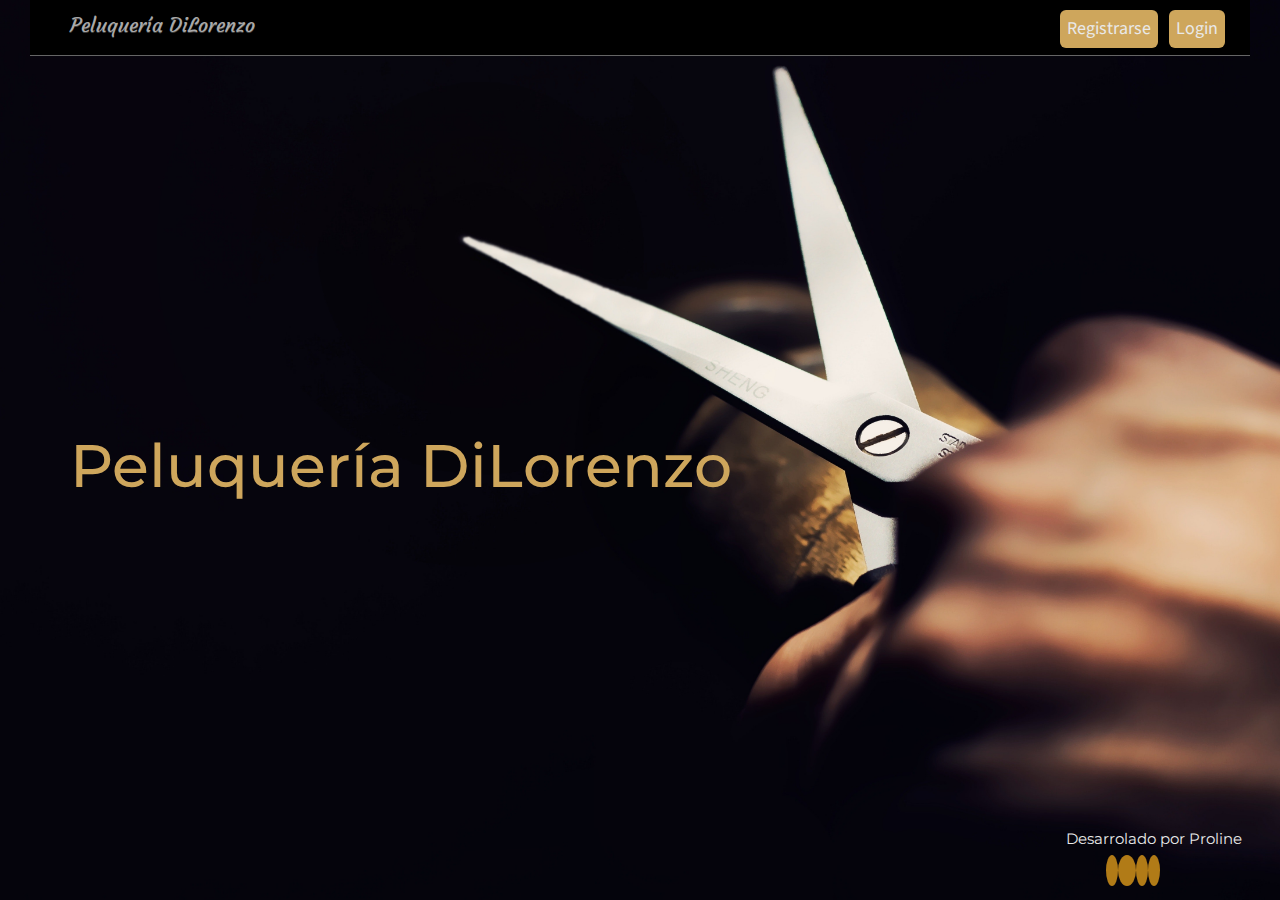
<file: index.html>
<!DOCTYPE html>
<html>

<head>
  <title>Peluquería DiLorenzo</title>
  <meta charset="UTF-8" />
  <meta name="viewport" content="width=device-width, initial-scale=1.0" />
  <link href="js/bootstrap/css/bootstrap.min.css" rel="stylesheet" type="text/css" />
  <link href="js/bootstrap/css/bootstrap-theme.min.css" rel="stylesheet" type="text/css" />
  <link href="js/bower_components/eonasdan-bootstrap-datetimepicker/build/css/bootstrap-datetimepicker.min.css" rel="stylesheet"
    type="text/css" />
  <link href="js/bootstrap/css/bootstrapValidator.min.css" rel="stylesheet" type="text/css" />
  <link rel="stylesheet" href="css/style.css" />
  <link href="https://fonts.googleapis.com/css?family=Montserrat|Source+Sans+Pro" rel="stylesheet" />
  <link href="https://fonts.googleapis.com/css?family=Courgette" rel="stylesheet" />
  <link rel="stylesheet" href="https://use.fontawesome.com/releases/v5.5.0/css/all.css" integrity="sha384-B4dIYHKNBt8Bc12p+WXckhzcICo0wtJAoU8YZTY5qE0Id1GSseTk6S+L3BlXeVIU"
    crossorigin="anonymous" />
</head>

<body class="sans">
  <div class="contenedorFoto">
    <!-- Barra Superior -->
    <nav id="barra" class="navbar navbar-fixed-top">
      <div class="container">
        <div class="navbar-header">
          <button type="button" class="navbar-toggle collapsed" data-toggle="collapse" data-target="#navbar"
            aria-controls="navbar">
            <span class="sr-only">Toggle navigation</span>
            <span class="icon-bar"></span> <span class="icon-bar"></span>
            <span class="icon-bar"></span>
          </button>
          <div class="navbar-brand courgette">Peluquería DiLorenzo</div>
        </div>
        <div id="navbar" class="navbar-collapse collapse">
          <button class="btn btn-lg navbar-right sans" id="login">
            Login
          </button>
          <button class="btn btn-lg navbar-right sans" id="registrarse">
            Registrarse
          </button>
        </div>
      </div>
    </nav>

    <!-- Titulo -->
    <div id="tituloPrincipal">
      <div class="container">
        <h1 class="montserrat">Peluquería DiLorenzo</h1>
      </div>
    </div>

    <!-- Modal Inicio Sesión -->
    <div class="modal fade" id="modalCliente" tabindex="-1" role="dialog" aria-labelledby="myModalLabel" aria-hidden="true">
      <div class="modal-dialog">
        <div class="modal-content">
          <form id="formUsuario" class="form-horizontal" data-bv-message="Este valor No es válido"
            data-bv-feedbackicons-valid="glyphicon glyphicon-ok" data-bv-feedbackicons-invalid="glyphicon glyphicon-remove"
            data-bv-feedbackicons-validating="glyphicon glyphicon-refresh" data-bv-submitbuttons="button[type=&quot;submit&quot;]"
            data-bv-trigger="focus blur" data-bv-live="enabled">
            <!-- Titulo Modal -->
            <div class="modal-header">
              <button type="button" class="close" data-dismiss="modal" aria-hidden="true">
                &times;
              </button>
              <h4 class="modal-title" id="tituloModal">Iniciar Sesión:</h4>
            </div>
            <div class="modal-body">
              <div class="form-group">
                <label class="col-lg-10">Usuario:</label>
                <div class="col-lg-10">
                  <input type="text" placeholder="Usuario" class="form-control" name="txtUsuario" id="txtUsuario"
                    data-bv-notempty="true" data-bv-notempty-message="Escribí tu Usuario" />
                </div>
              </div>

              <div class="form-group">
                <label class="col-lg-10">Contraseña</label>
                <div class="col-lg-10">
                  <input type="password" placeholder="Contraseña" class="form-control" name="txtClave" id="txtClave"
                    data-bv-notempty="true" data-bv-notempty-message="Escribí tu Contraseña" />
                </div>
              </div>
            </div>
            <!-- Botones Modal -->
            <div class="modal-footer">
              <a class="btn btn-link btn-main" id="registroUsuario">Regístrate aquí</a>
              <button type="button" id="loginUsuario" class="btn" disabled>
                LOGIN
              </button>
            </div>
          </form>
        </div>
      </div>
    </div>

    <!-- Modal Inicio Sesión -->
    <div class="modal fade" id="modalAgregarUsuario" tabindex="-1" role="dialog" aria-labelledby="myModalLabel"
      aria-hidden="true">
      <div class="modal-dialog">
        <div class="modal-content">
          <!-- Modal Header -->
          <div class="modal-header">
            <button type="button" class="close" data-dismiss="modal" aria-hidden="true">
              &times;
            </button>
            <h4 class="modal-title" id="tituloModal">Nuevo Usuario:</h4>
          </div>

          <!-- Modal Body -->
          <div class="modal-body">
            <form class="form-horizontal" id="formCliente">
              <div class="form-group form-group-sm">
                <!-- left column -->
                <div class="col-sm-6">
                  <div class="form-group">
                    <label for="nombreUsuario" class="col-lg-10">Nombre</label>
                    <div class="col-sm-12">
                      <input type="text" class="form-control" id="nombreUsuario" placeholder="Nombre" name="nombreUsuario" />
                    </div>
                  </div>
                  <div class="form-group">
                    <label for="apellidoUsuario" class="col-lg-10">Apellido</label>
                    <div class="col-sm-12">
                      <input type="text" class="form-control" id="apellidoUsuario" placeholder="Apellido" name="apellido" />
                    </div>
                  </div>
                  <div class="form-group">
                    <label for="mailUsuario" class="col-lg-10">Mail</label>
                    <div class="col-sm-12">
                      <input type="text" class="form-control" id="mailUsuario" placeholder="Mail" name="mail" />
                    </div>
                  </div>
                  <div class="form-group">
                    <label for="fechaNacimientoUsuario" class="col-lg-10">Fecha de Nacimiento</label>
                    <div class="col-sm-12">
                      <div class="input-group date" id="calendarioFechaNacimiento">
                        <input type="text" class="form-control" name="fechaNacimiento" />
                        <span class="input-group-addon">
                          <span class="glyphicon glyphicon-calendar"></span>
                        </span>
                      </div>
                    </div>
                  </div>
                </div>
                <!-- right column -->
                <div class="col-sm-6">
                  <div class="form-group">
                    <label for="celularUsuario" class="col-lg-10">Celular</label>
                    <div class="col-sm-12">
                      <input type="text" required class="form-control" id="celularUsuario" name="tel" placeholder="Celular" />
                    </div>
                  </div>
                  <div class="form-group">
                    <label for="sexoUsuario" class="col-lg-10">Sexo</label>
                    <div class="col-sm-12">
                      <select class="form-control" id="sexoUsuario" name="sexoUsuario">
                        <option value="">Seleccionar</option>
                        <option value="femenino">Femenino</option>
                        <option value="masculino">Masculino</option>
                      </select>
                    </div>
                  </div>
                  <div class="form-group">
                    <label class="col-lg-10">Contraseña</label>
                    <div class="col-sm-12">
                      <input type="password" placeholder="Contraseña" class="form-control" id="password"
                        data-bv-notempty="true" data-bv-notempty-message="Escribí tu Contraseña" />
                    </div>
                  </div>
                  <div class="form-group">
                    <label class="col-lg-10">Repetir Contraseña</label>
                    <div class="col-sm-12">
                      <div class="input-group" id="rePass">
                        <input type="password" placeholder="Repetir Contraseña" class="form-control" id="rePassword"
                          data-bv-notempty="true" data-bv-notempty-message="Repetí tu Contraseña" />
                        <span class="input-group-addon">
                          <span id="error2" class="glyphicon"></span>
                        </span>
                      </div>
                    </div>
                  </div>
                </div>
                <input hidden id="comprobarPass" type="number" value="0" />
              </div>

              <!-- Modal Footer -->
              <div class="modal-footer">
                <button type="button" class="btn btn-default" data-dismiss="modal">
                  Close
                </button>
                <button type="button" class="btn " id="registroUsuarioGuardar">
                  Guardar
                </button>
              </div>
              <!-- End Modal Footer -->
            </form>
          </div>
          <!-- End modal body div -->
        </div>
        <!-- End modal content div -->
      </div>
      <!-- End modal dialog div -->
    </div>
    <!-- End modal div -->
    <footer class="montserrat">
      <p>
        Desarrolado por
        <a href="https://www.prolinesi.com/" target="_blank">Proline</a>
      </p>
      <ul id="sociales">
        <a href="https://www.instagram.com/proline_si/" target="_blank"><i class="fab fa-instagram"></i></a>
        <a href="https://www.facebook.com/ProLine-225185394816589/" target="_blank"><i class="fab fa-facebook-f"></i></a>
        <a href="mailto:prolinesi4146@gmail.com" target="_blank"><i class="far fa-envelope"></i></a>
        <a href="https://www.prolinesi.com/" target="_blank"><i class="fas fa-globe"></i></a>
      </ul>
    </footer>
  </div>
  <!-- Librerias -->

  <script src="js/jquery/jquery-3.2.1.min.js" type="text/javascript"></script>
  <script src="js/bower_components/moment/min/moment.min.js" type="text/javascript"></script>
  <script src="js/jquery/md5.js" type="text/javascript"></script>
  <script src="js/bootstrap/js/bootstrap.min.js" type="text/javascript"></script>
  <script src="js/bootstrap/js/bootstrapValidator.min.js" type="text/javascript"></script>
  <script src="js/bower_components/eonasdan-bootstrap-datetimepicker/build/js/bootstrap-datetimepicker.min.js" type="text/javascript"></script>
  <script src="js/funcionesLogIn.js" type="text/javascript"></script>
</body>

</html>
</file>
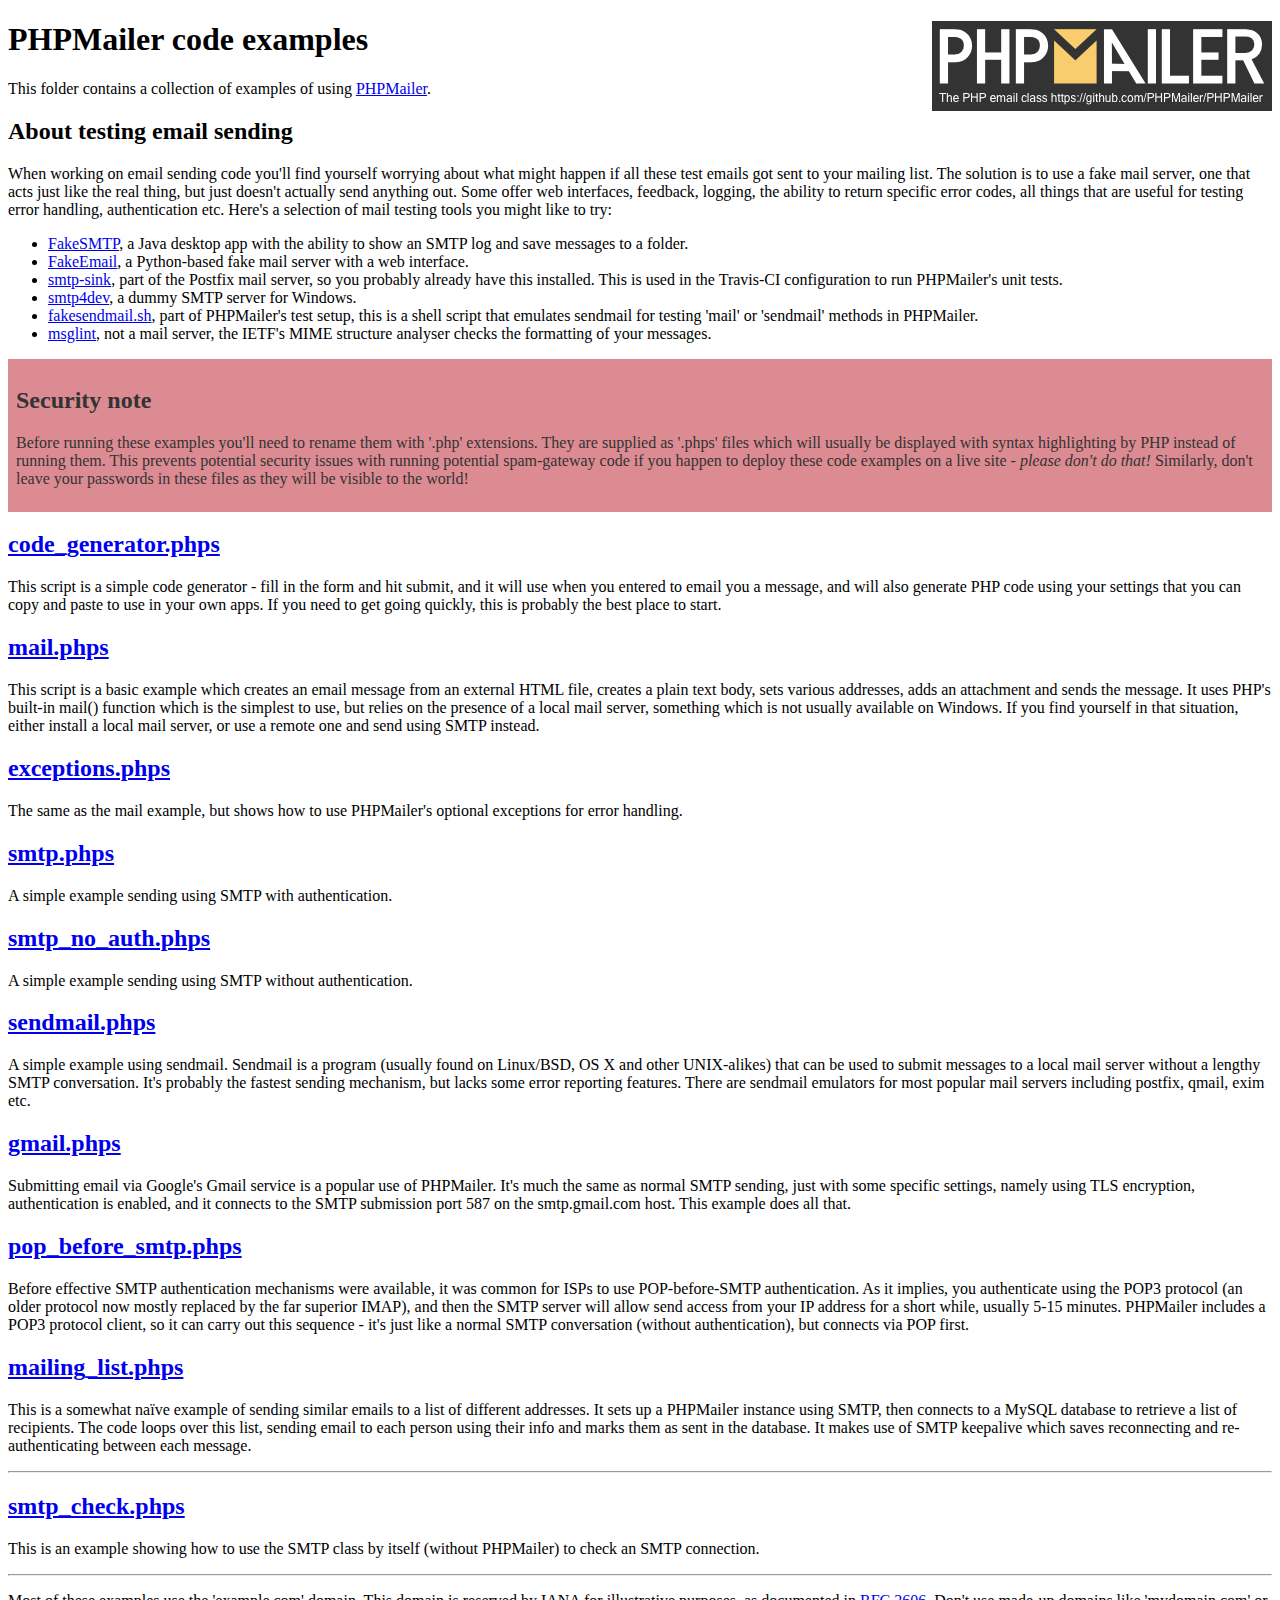
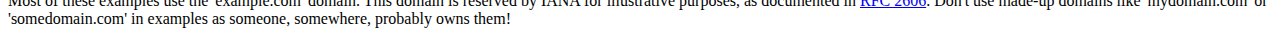
<file: Tema600Login/controlador/controladoresEspecificos/PHPMailer/examples/index.html>
<!DOCTYPE html>
<html>
<head>
	<meta charset="UTF-8">
	<title>PHPMailer Examples</title>
</head>
<body>
<h1>PHPMailer code examples<a href="https://github.com/PHPMailer/PHPMailer"><img src="images/phpmailer.png" style="float:right; border:0;" alt="PHPMailer logo"></a></h1>
<p>This folder contains a collection of examples of using <a href="https://github.com/PHPMailer/PHPMailer">PHPMailer</a>.</p>
<h2>About testing email sending</h2>
<p>When working on email sending code you'll find yourself worrying about what might happen if all these test emails got sent to your mailing list. The solution is to use a fake mail server, one that acts just like the real thing, but just doesn't actually send anything out. Some offer web interfaces, feedback, logging, the ability to return specific error codes, all things that are useful for testing error handling, authentication etc. Here's a selection of mail testing tools you might like to try:</p>
<ul>
  <li><a href="https://github.com/Nilhcem/FakeSMTP">FakeSMTP</a>, a Java desktop app with the ability to show an SMTP log and save messages to a folder. </li>
  <li><a href="https://github.com/isotoma/FakeEmail">FakeEmail</a>, a Python-based fake mail server with a web interface.</li>
  <li><a href="http://www.postfix.org/smtp-sink.1.html">smtp-sink</a>, part of the Postfix mail server, so you probably already have this installed. This is used in the Travis-CI configuration to run PHPMailer's unit tests.</li>
  <li><a href="http://smtp4dev.codeplex.com">smtp4dev</a>, a dummy SMTP server for Windows.</li>
  <li><a href="https://github.com/PHPMailer/PHPMailer/blob/master/test/fakesendmail.sh">fakesendmail.sh</a>, part of PHPMailer's test setup, this is a shell script that emulates sendmail for testing 'mail' or 'sendmail' methods in PHPMailer.</li>
  <li><a href="http://tools.ietf.org/tools/msglint/">msglint</a>, not a mail server, the IETF's MIME structure analyser checks the formatting of your messages.</li>
</ul>
<div style="padding: 8px; color: #333333; background-color: #dc8b92">
<h2>Security note</h2>
<p>Before running these examples you'll need to rename them with '.php' extensions. They are supplied as '.phps' files which will usually be displayed with syntax highlighting by PHP instead of running them. This prevents potential security issues with running potential spam-gateway code if you happen to deploy these code examples on a live site - <em>please don't do that!</em> Similarly, don't leave your passwords in these files as they will be visible to the world!</p>
</div>
<h2><a href="code_generator.phps">code_generator.phps</a></h2>
<p>This script is a simple code generator - fill in the form and hit submit, and it will use when you entered to email you a message, and will also generate PHP code using your settings that you can copy and paste to use in your own apps. If you need to get going quickly, this is probably the best place to start.</p>
<h2><a href="mail.phps">mail.phps</a></h2>
<p>This script is a basic example which creates an email message from an external HTML file, creates a plain text body, sets various addresses, adds an attachment and sends the message. It uses PHP's built-in mail() function which is the simplest to use, but relies on the presence of a local mail server, something which is not usually available on Windows. If you find yourself in that situation, either install a local mail server, or use a remote one and send using SMTP instead.</p>
<h2><a href="exceptions.phps">exceptions.phps</a></h2>
<p>The same as the mail example, but shows how to use PHPMailer's optional exceptions for error handling.</p>
<h2><a href="smtp.phps">smtp.phps</a></h2>
<p>A simple example sending using SMTP with authentication.</p>
<h2><a href="smtp_no_auth.phps">smtp_no_auth.phps</a></h2>
<p>A simple example sending using SMTP without authentication.</p>
<h2><a href="sendmail.phps">sendmail.phps</a></h2>
<p>A simple example using sendmail. Sendmail is a program (usually found on Linux/BSD, OS X and other UNIX-alikes) that can be used to submit messages to a local mail server without a lengthy SMTP conversation. It's probably the fastest sending mechanism, but lacks some error reporting features. There are sendmail emulators for most popular mail servers including postfix, qmail, exim etc.</p>
<h2><a href="gmail.phps">gmail.phps</a></h2>
<p>Submitting email via Google's Gmail service is a popular use of PHPMailer. It's much the same as normal SMTP sending, just with some specific settings, namely using TLS encryption, authentication is enabled, and it connects to the SMTP submission port 587 on the smtp.gmail.com host. This example does all that.</p>
<h2><a href="pop_before_smtp.phps">pop_before_smtp.phps</a></h2>
<p>Before effective SMTP authentication mechanisms were available, it was common for ISPs to use POP-before-SMTP authentication. As it implies, you authenticate using the POP3 protocol (an older protocol now mostly replaced by the far superior IMAP), and then the SMTP server will allow send access from your IP address for a short while, usually 5-15 minutes. PHPMailer includes a POP3 protocol client, so it can carry out this sequence - it's just like a normal SMTP conversation (without authentication), but connects via POP first.</p>
<h2><a href="mailing_list.phps">mailing_list.phps</a></h2>
<p>This is a somewhat naïve example of sending similar emails to a list of different addresses. It sets up a PHPMailer instance using SMTP, then connects to a MySQL database to retrieve a list of recipients. The code loops over this list, sending email to each person using their info and marks them as sent in the database. It makes use of SMTP keepalive which saves reconnecting and re-authenticating between each message.</p>
<hr>
<h2><a href="smtp_check.phps">smtp_check.phps</a></h2>
<p>This is an example showing how to use the SMTP class by itself (without PHPMailer) to check an SMTP connection.</p>
<hr>
<p>Most of these examples use the 'example.com' domain. This domain is reserved by IANA for illustrative purposes, as documented in <a href="http://tools.ietf.org/html/rfc2606">RFC 2606</a>. Don't use made-up domains like 'mydomain.com' or 'somedomain.com' in examples as someone, somewhere, probably owns them!</p>
</body>
</html>
</file>
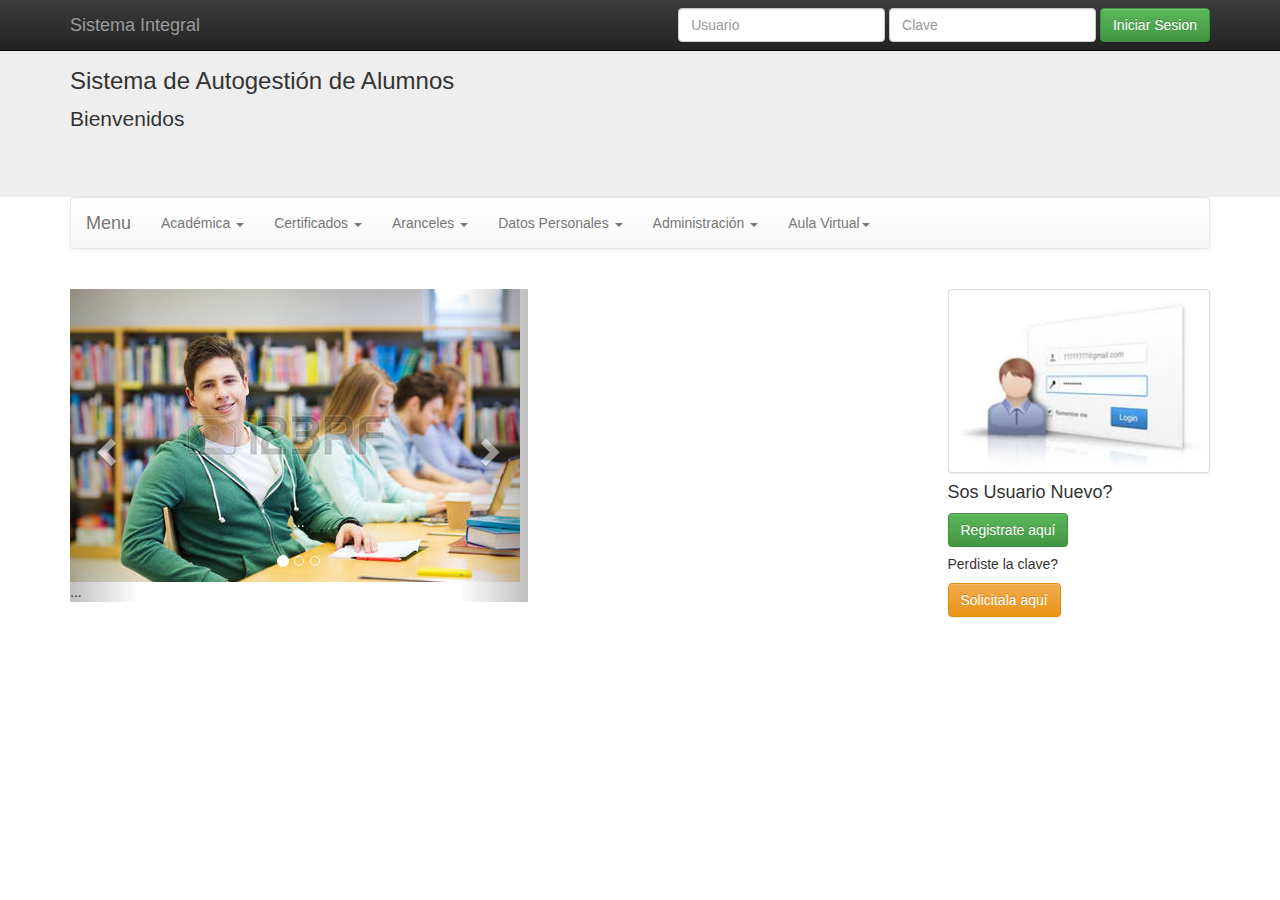
<file: Tema600Login/index_1.html>
<!DOCTYPE html>
<html lang="en">
    <head>
        <meta charset="utf-8">
        <meta http-equiv="X-UA-Compatible" content="IE=edge">
        <meta name="viewport" content="width=device-width, initial-scale=1">
        <!-- The above 3 meta tags *must* come first in the head; any other head content must come *after* these tags -->
        <title>Sistema Integral</title>

        <link href="js/bootstrap/css/bootstrap.min.css" rel="stylesheet" type="text/css"/>
        <link href="js/bootstrap/css/bootstrap-theme.min.css" rel="stylesheet" type="text/css"/>



    </head>
    <body>
        <nav class="navbar navbar-inverse navbar-fixed-top">
            <div class="container">
                <div class="navbar-header">
                    <button type="button" class="navbar-toggle collapsed" data-toggle="collapse" data-target="#navbar" aria-controls="navbar">
                        <span class="sr-only">Toggle navigation</span>
                        <span class="icon-bar"></span>
                        <span class="icon-bar"></span>
                        <span class="icon-bar"></span>
                    </button>
                    <div class="navbar-brand">Sistema Integral</div>
                </div>
                <div id="navbar" class="navbar-collapse collapse">
                    <form class="navbar-form navbar-right"  method="POST" id="formularioIngreso">
                        <div class="form-group">
                            <input type="text" placeholder="Usuario" class="form-control" name="usuario" id="usuarioValidar">
                        </div>
                        <div class="form-group">
                            <input type="password" placeholder="Clave" class="form-control" name="clave" id="claveValidar">
                        </div>
                        <button id ="enviar" type="button" class="btn btn-success">Iniciar Sesion</button>
                        <!--<button type="button" class="btn btn-success" id="enviar">Iniciar Sesion</button>-->
                    </form>
                </div><!--/.navbar-collapse -->
            </div>
        </nav>


        <!-- Main jumbotron for a primary marketing message or call to action -->
        <div class="jumbotron">
            <div class="container">
                <h3>Sistema de Autogestión de Alumnos</h3>
                <p>Bienvenidos</p>
            </div>
        </div>

        <div class="container">
            <!-- INICIO NAVBAR -->
            <nav class="navbar navbar-default" style="margin-top: -30px">
                <div class="container-fluid">
                    <!-- Brand and toggle get grouped for better mobile display -->
                    <div class="navbar-header">
                        <button type="button" class="navbar-toggle collapsed" data-toggle="collapse" data-target="#bs-example-navbar-collapse-1">
                            <span class="sr-only">Toggle navigation</span>
                            <span class="icon-bar"></span>
                            <span class="icon-bar"></span>
                            <span class="icon-bar"></span>
                        </button>
                        <div class="navbar-brand">Menu</div>
                    </div>

                    <!-- Collect the nav links, forms, and other content for toggling -->
                    <div class="collapse navbar-collapse" id="bs-example-navbar-collapse-1">
                        <ul class="nav navbar-nav">
                            <li class="dropdown">
                                <a href="#" class="dropdown-toggle" data-toggle="dropdown" role="button">Académica <span class="caret"></span></a>
                                <ul class="dropdown-menu" role="menu">
                                    <li><a href="vista/html/alumno.html">Ver Estado Académico</a></li>
                                    <li><a href="vista/html/alumno.html">Ver notas de examenes parciales</a></li>
                                    <li><a href="vista/html/profesor.html">Inscripción a la cursada</a></li>
                                    <li><a href="vista/html/profesor.html">Inscripción a Mesas de Examen</a></li>
                                    <li><a href="vista/html/profesor.html">Plan de estudio y correlatividades</a></li>
                                    <li><a href="vista/html/profesor.html">Solicitud del Título</a></li>
                                    <li><a href="vista/html/profesor.html">Encuestas de cátedras</a></li>
                                </ul>
                            </li>

                            <li class="dropdown">
                                <a href="#" class="dropdown-toggle" data-toggle="dropdown" role="button">Certificados <span class="caret"></span></a>
                                <ul class="dropdown-menu" role="menu">
                                    <li><a href="vista/html/alumno.html">Alumno Regular</a></li>
                                    <li><a href="vista/html/profesor.html">Abono</a></li>
                                    <li><a href="vista/html/profesor.html">Solicitud del Progresar</a></li>
                                    <li><a href="vista/html/profesor.html">Certificado Analítico</a></li>
                                    <li><a href="vista/html/profesor.html">Por Mesas de Examen</a></li>
                                    <li><a href="vista/html/profesor.html">Solicitud de Equivalencia</a></li>

                                </ul>
                            </li>

                            <li class="dropdown">
                                <a href="#" class="dropdown-toggle" data-toggle="dropdown" role="button">Aranceles <span class="caret"></span></a>
                                <ul class="dropdown-menu" role="menu">
                                    <li><a href="vista/html/alumno.html">Estado de tu cuota cooperadora</a></li>

                                </ul>
                            </li>

                            <li class="dropdown">
                                <a href="#" class="dropdown-toggle" data-toggle="dropdown" role="button">Datos Personales <span class="caret"></span></a>
                                <ul class="dropdown-menu" role="menu">
                                    <li><a href="vista/html/alumno.html">Actualización de datos</a></li>

                                </ul>
                            </li>

                            <li class="dropdown">
                                <a href="#" class="dropdown-toggle" data-toggle="dropdown" role="button">Administración <span class="caret"></span></a>
                                <ul class="dropdown-menu" role="menu">
                                    <li><a href="vista/html/alumno.html">Estado de trámites personales</a></li>
                                    <li><a href="vista/html/alumno.html">Datos de las Sedes</a></li>
                                    <li><a href="vista/html/alumno.html">Enviar mail por una consulta</a></li>

                                </ul>
                            </li>

                            <li class="dropdown">
                                <a href="#" class="dropdown-toggle" data-toggle="dropdown" role="button">Aula Virtual<span class="caret"></span></a>
                                <ul class="dropdown-menu" role="menu">
                                    <li><a href="vista/html/alumno.html">Acceder al Aula</a></li>


                                </ul>
                            </li>

                        </ul>
                    </div><!-- /.navbar-collapse -->


                </div><!-- /.container-fluid -->
            </nav>
            <!-- FIN NAVBAR -->

        </div>






        <br>
        <div class="container">
            <div class="row">

                <div class="col-md-5">


                    <div id="carousel-example-generic" class="carousel slide" data-ride="carousel">
                        <!-- Indicators -->
                        <ol class="carousel-indicators">
                            <li data-target="#carousel-example-generic" data-slide-to="0" class="active"></li>
                            <li data-target="#carousel-example-generic" data-slide-to="1"></li>
                            <li data-target="#carousel-example-generic" data-slide-to="2"></li>
                        </ol>

                        <!-- Wrapper for slides -->
                        <div class="carousel-inner" role="listbox">
                            <div class="item active">
                                <img src="imagenes/foto1.jpg" alt=""/>

                                <div class="carousel-caption">
                                    ...
                                </div>
                            </div>
                            <div class="item">
                                <img src="imagenes/foto2.jpg" alt=""/>

                                <div class="carousel-caption">
                                    ...
                                </div>
                            </div>

                            <div class="item">
                                <img src="imagenes/foto3.jpg" alt=""/>

                                <div class="carousel-caption">
                                    ...
                                </div>
                            </div>

                            ...
                        </div>

                        <!-- Controls -->
                        <a class="left carousel-control" href="#carousel-example-generic" role="button" data-slide="prev">
                            <span class="glyphicon glyphicon-chevron-left" aria-hidden="true"></span>
                            <span class="sr-only">Previous</span>
                        </a>
                        <a class="right carousel-control" href="#carousel-example-generic" role="button" data-slide="next">
                            <span class="glyphicon glyphicon-chevron-right" aria-hidden="true"></span>
                            <span class="sr-only">Next</span>
                        </a>
                    </div>

                    <!-- fin carrusel -->

                </div>

                <div class="col-md-4">


                </div>

                <div class="col-md-3">

                    <img src="imagenes/descarga.jpg" alt="..." class="img-thumbnail">
                    <h4>Sos Usuario Nuevo?</h4>
                    <!-- Button trigger modal -->
                    <button type="button" class="btn btn-success" data-toggle="modal" data-target="#myModal">
                        Registrate aquí
                    </button>
                    <h5>Perdiste la clave?</h5>
                    <!-- Button trigger modal -->


                    <button type="button" class="btn btn-warning" data-toggle="modal" data-target="#myModal2">
                        Solicitala aquí
                    </button>


                </div>



            </div>
        </div>





        <!-- Modal -->
        <div class="modal fade" id="myModal" tabindex="-1" role="dialog" aria-labelledby="myModalLabel">
            <div class="modal-dialog" role="document">
                <div class="modal-content">
                    <div class="modal-header">

                        <button id="alerta" type="button" class="close" data-dismiss="modal">&times;</button>
                        <h4 id="alertaTexto" style="color:blue;"><span class="glyphicon glyphicon-lock"></span> Usuario Nuevo - Login</h4>

                    </div>



                    <div class="modal-body">

                        <form class="form-horizontal"  method="POST" id="formularioLogin">

                            <div class="form-group">
                                <span class="glyphicon glyphicon-user" aria-hidden="true"></span> 
                                <label  class='col-lg-2' for="usuario">Usuario:</label>
                                <div class='col-lg-10'>
                                    <input type="text" class="form-control" id="usuario" name="usuario" placeholder="Ingresa tu Usuario">
                                </div>
                            </div>

                            <div class="form-group">
                                <span class="   glyphicon glyphicon-envelope" aria-hidden="true"></span> 
                                <label class='col-lg-2'  for="emai1">Mail:</label>
                                <div class='col-lg-10'>   
                                    <input type="email" class="form-control" id="email"  name="emai1" placeholder="Ingresa tu mail">
                                </div>
                            </div>

                            <div class="form-group">
                                <span class=" glyphicon  glyphicon-eye-open" aria-hidden="true"></span> 
                                <label  class='col-lg-2' for="password">Password:</label>
                                <div class='col-lg-10'>      
                                    <input type="password" class="form-control" id="passwordReg"  name="password" placeholder="Ingresa tu password">
                                </div> 
                            </div> 

                            <div class="form-group">
                                <span class=" glyphicon  glyphicon-eye-open" aria-hidden="true"></span> 
                                <label  class='col-lg-2' for="passwordc">Repite tu Password</label>
                                <div class='col-lg-10'>    
                                    <input type="password" class="form-control" id="passwordcReg" placeholder="Repite tu password">
                                </div> 
                            </div> 
                            <br>
                            <h5>"   Una vez registrado, revisa tu correo para activar la registración  "</h5>

                        </form>



                    </div>
                    <div class="modal-footer">
                        <button type="button" class="btn btn-default" data-dismiss="modal">Salir</button>
                        <button id ="registrar" type="button" class="btn btn-success">Registrame</button>
                    </div>
                </div>
            </div>
        </div>

        <!-- Modal 2 -->
        <div class="modal fade" id="myModal2" tabindex="-1" role="dialog" aria-labelledby="myModalLabel">
            <div class="modal-dialog" role="document">
                <div class="modal-content">
                    <div class="modal-header">

                        <button id="alerta" type="button" class="close" data-dismiss="modal">&times;</button>
                        <h4 id="alertaTexto2" style="color:blue;"><span class="glyphicon glyphicon-lock"></span>Restablecer Contraseña</h4>

                    </div>



                    <div class="modal-body">

                        <form class="form-horizontal"  method="POST" id="formularioRecuperar">

                            <div class="form-group">
                                <span class="   glyphicon glyphicon-envelope" aria-hidden="true"></span> 
                                <label class='col-lg-2'  for="correoRecuperar">Mail:</label>
                                <div class='col-lg-10'>   
                                    <input type="email" class="form-control" id="correoRecuperar"  name="correoRecuperar" placeholder="Ingresa tu mail">
                                </div>
                            </div>


                            <h5> Al clickear enviar, revise su correo </h5>

                        </form>



                    </div>
                    <div class="modal-footer">
                        <button type="button" class="btn btn-default" data-dismiss="modal">Salir</button>
                        <button id ="enviarRec" type="button" class="btn btn-success">Enviar</button>
                    </div>
                </div>
            </div>
        </div>









        <script src="js/jquery/jquery-3.2.1.min.js" type="text/javascript"></script>
        <script src="js/bootstrap/js/bootstrap.min.js" type="text/javascript"></script>
        <script src="js/bootstrap/js/bootstrapValidator.min.js" type="text/javascript"></script>
        <script src="js/funcionesLogin.js" type="text/javascript"></script>
        <script src="js/jquery/md5.js" type="text/javascript"></script>
    </body>
</html>
</file>
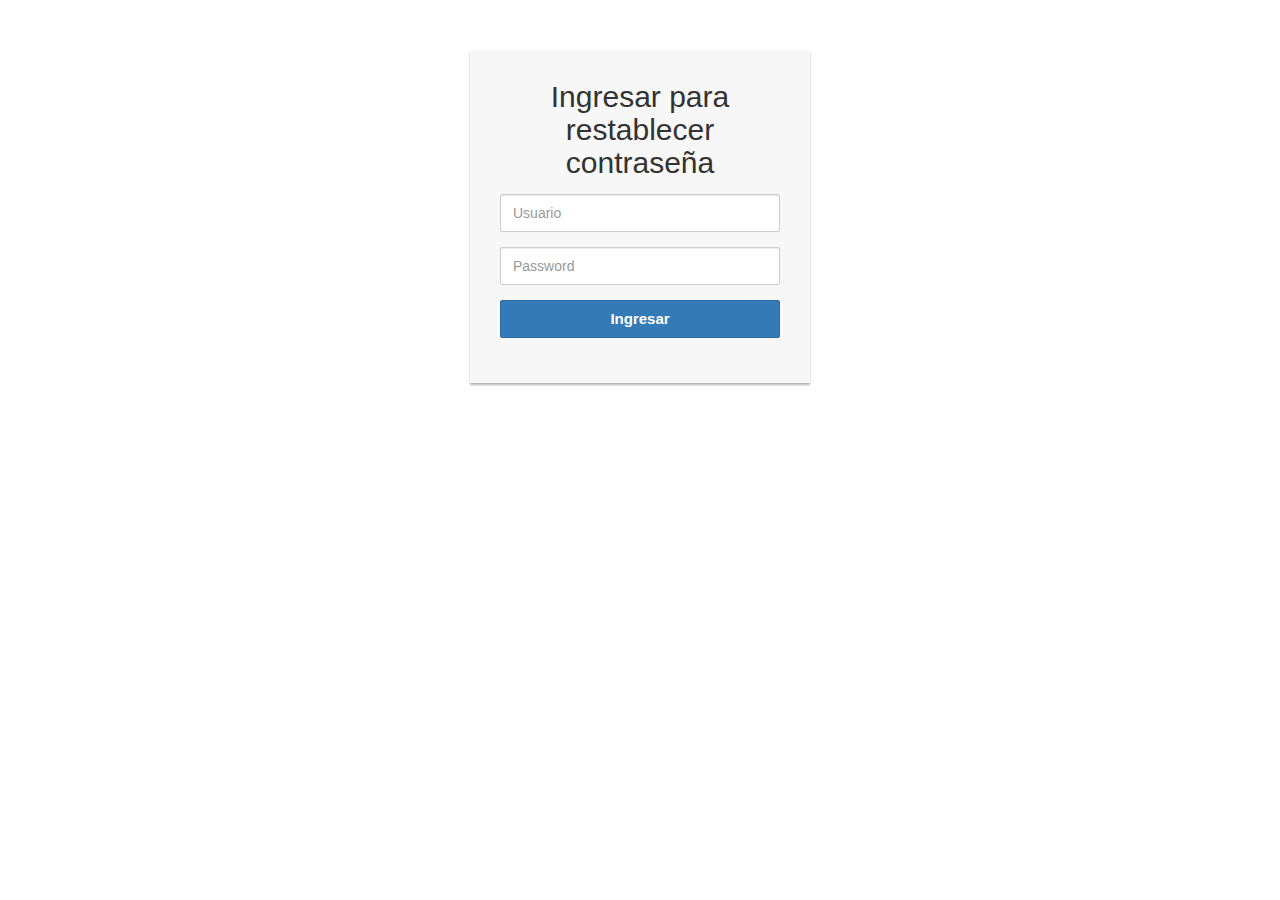
<file: Tema600Login/recuperar_index.html>
<!DOCTYPE html>
<html lang="en">
<head>
<meta charset="utf-8">
<meta http-equiv="X-UA-Compatible" content="IE=edge">
<meta name="viewport" content="width=device-width, initial-scale=1">
<title>Recuperar Contraseña</title>
<link rel="stylesheet" href="https://maxcdn.bootstrapcdn.com/bootstrap/3.3.7/css/bootstrap.min.css">
<script src="js/jquery/jquery-3.2.1.min.js" type="text/javascript"></script>
<script src="https://maxcdn.bootstrapcdn.com/bootstrap/3.3.7/js/bootstrap.min.js"></script> 
<style type="text/css">
	.login-form {
		width: 340px;
    	margin: 50px auto;
	}
    .login-form form {
    	margin-bottom: 15px;
        background: #f7f7f7;
        box-shadow: 0px 2px 2px rgba(0, 0, 0, 0.3);
        padding: 30px;
    }
    .login-form h2 {
        margin: 0 0 15px;
    }
    .form-control, .btn {
        min-height: 38px;
        border-radius: 2px;
    }
    .btn {        
        font-size: 15px;
        font-weight: bold;
    }
</style>
</head>
<body>
<div class="login-form">
    <form id="formularioIngreso" method="post">
        <h2 class="text-center">Ingresar para restablecer contraseña</h2>       
        <div class="form-group">
            <input id="usuario" type="text" class="form-control" placeholder="Usuario" required="required">
        </div>
        <div class="form-group">
            <input  id="passwordING" type="password" class="form-control" placeholder="Password" required="required">
        </div> 
        <div class="form-group">
            
            <button id="ingresar" type="button" class="btn btn-primary btn-block">Ingresar</button>
        </div>

    </form>
    
</div>
    
    
    <div class="modal fade" id="myModal" tabindex="-1" role="dialog" aria-labelledby="myModalLabel">
            <div class="modal-dialog" role="document">
                <div class="modal-content">
                    <div class="modal-header">

                        <button id="alerta" type="button" class="close" data-dismiss="modal">&times;</button>
                        <h4 id="alertaTexto" style="color:blue;"><span class="glyphicon glyphicon-lock"></span> Cambiar Contraseña</h4>

                    </div>



                    <div class="modal-body">

                        <form class="form-horizontal"  method="POST" id="formularioLogin">

                            

                            <div class="form-group">
                                <span class=" glyphicon  glyphicon-eye-open" aria-hidden="true"></span> 
                                <label  class='col-lg-2' for="password">Password Nueva:</label>
                                <div class='col-lg-10'>      
                                    <input type="password" class="form-control" id="passwordNew"  name="password" placeholder="Ingrese password">
                                </div> 
                            </div> 

                            <div class="form-group">
                                <span class=" glyphicon  glyphicon-eye-open" aria-hidden="true"></span> 
                                <label  class='col-lg-2' for="passwordc">Repite tu Password</label>
                                <div class='col-lg-10'>    
                                    <input type="password" class="form-control" id="passwordNew2" placeholder="Repita password">
                                </div> 
                            </div> 
                            <br>
 

                        </form>



                    </div>
                    <div class="modal-footer">
                        
                        <button id ="cambiarPASS" type="button" class="btn btn-success">Cambiar Password</button>
                    </div>
                </div>
            </div>
        </div>
    



                    
       
        <script src="js/funcionesLogin.js" type="text/javascript"></script>
        <script src="js/jquery/md5.js" type="text/javascript"></script>
</body>
</html>
</file>
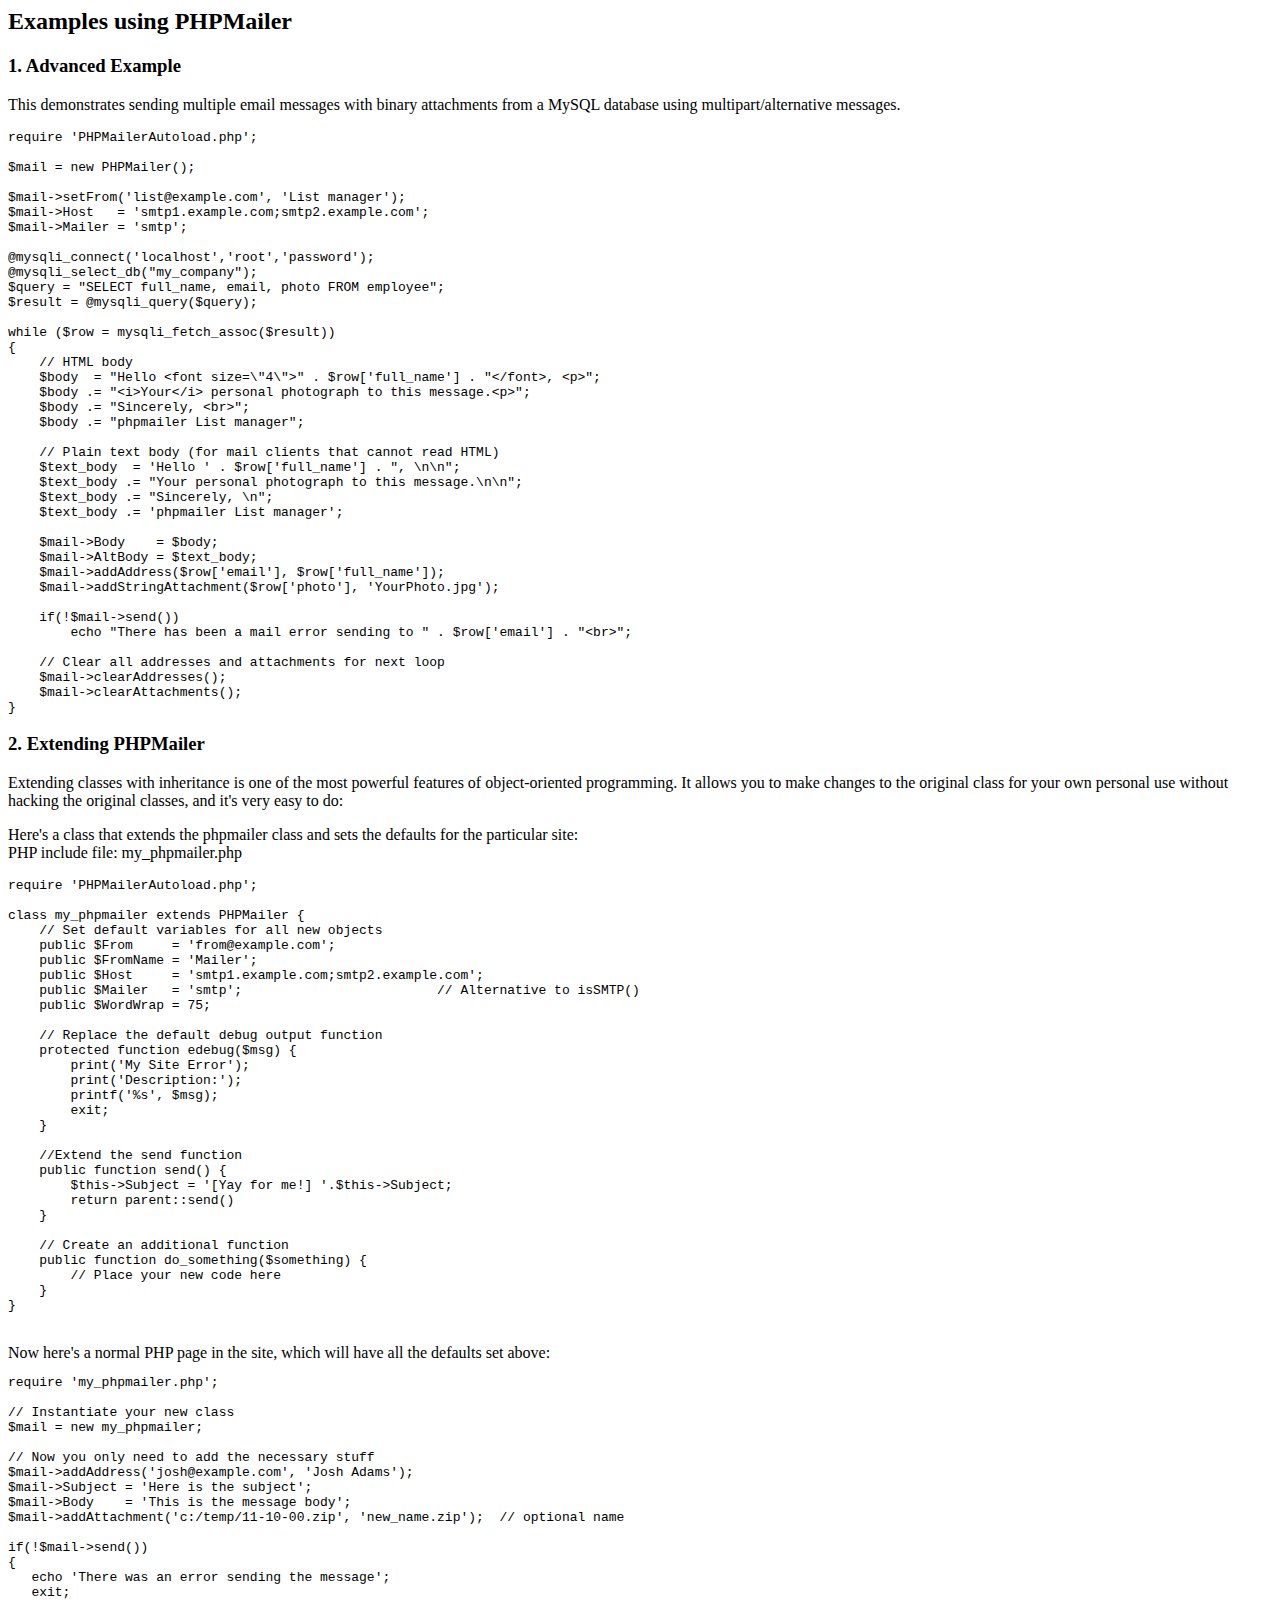
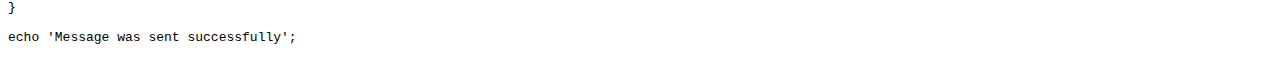
<file: Tema600Login/controlador/controladoresEspecificos/PHPMailer/docs/extending.html>
<html>
<head>
<title>Examples using phpmailer</title>
</head>

<body>

<h2>Examples using PHPMailer</h2>

<h3>1. Advanced Example</h3>
<p>

This demonstrates sending multiple email messages with binary attachments
from a MySQL database using multipart/alternative messages.<p>

<pre>
require 'PHPMailerAutoload.php';

$mail = new PHPMailer();

$mail->setFrom('list@example.com', 'List manager');
$mail->Host   = 'smtp1.example.com;smtp2.example.com';
$mail->Mailer = 'smtp';

@mysqli_connect('localhost','root','password');
@mysqli_select_db("my_company");
$query = "SELECT full_name, email, photo FROM employee";
$result = @mysqli_query($query);

while ($row = mysqli_fetch_assoc($result))
{
    // HTML body
    $body  = "Hello &lt;font size=\"4\"&gt;" . $row['full_name'] . "&lt;/font&gt;, &lt;p&gt;";
    $body .= "&lt;i&gt;Your&lt;/i&gt; personal photograph to this message.&lt;p&gt;";
    $body .= "Sincerely, &lt;br&gt;";
    $body .= "phpmailer List manager";

    // Plain text body (for mail clients that cannot read HTML)
    $text_body  = 'Hello ' . $row['full_name'] . ", \n\n";
    $text_body .= "Your personal photograph to this message.\n\n";
    $text_body .= "Sincerely, \n";
    $text_body .= 'phpmailer List manager';

    $mail->Body    = $body;
    $mail->AltBody = $text_body;
    $mail->addAddress($row['email'], $row['full_name']);
    $mail->addStringAttachment($row['photo'], 'YourPhoto.jpg');

    if(!$mail->send())
        echo "There has been a mail error sending to " . $row['email'] . "&lt;br&gt;";

    // Clear all addresses and attachments for next loop
    $mail->clearAddresses();
    $mail->clearAttachments();
}
</pre>
<p>

<h3>2. Extending PHPMailer</h3>
<p>

Extending classes with inheritance is one of the most
powerful features of object-oriented programming. It allows you to make changes to the
original class for your own personal use without hacking the original
classes, and it's very easy to do:

<p>
Here's a class that extends the phpmailer class and sets the defaults
for the particular site:<br>
PHP include file: my_phpmailer.php
<p>

<pre>
require 'PHPMailerAutoload.php';

class my_phpmailer extends PHPMailer {
    // Set default variables for all new objects
    public $From     = 'from@example.com';
    public $FromName = 'Mailer';
    public $Host     = 'smtp1.example.com;smtp2.example.com';
    public $Mailer   = 'smtp';                         // Alternative to isSMTP()
    public $WordWrap = 75;

    // Replace the default debug output function
    protected function edebug($msg) {
        print('My Site Error');
        print('Description:');
        printf('%s', $msg);
        exit;
    }

    //Extend the send function
    public function send() {
        $this->Subject = '[Yay for me!] '.$this->Subject;
        return parent::send()
    }

    // Create an additional function
    public function do_something($something) {
        // Place your new code here
    }
}
</pre>
<br>
Now here's a normal PHP page in the site, which will have all the defaults set above:<br>

<pre>
require 'my_phpmailer.php';

// Instantiate your new class
$mail = new my_phpmailer;

// Now you only need to add the necessary stuff
$mail->addAddress('josh@example.com', 'Josh Adams');
$mail->Subject = 'Here is the subject';
$mail->Body    = 'This is the message body';
$mail->addAttachment('c:/temp/11-10-00.zip', 'new_name.zip');  // optional name

if(!$mail->send())
{
   echo 'There was an error sending the message';
   exit;
}

echo 'Message was sent successfully';
</pre>
</body>
</html>
</file>
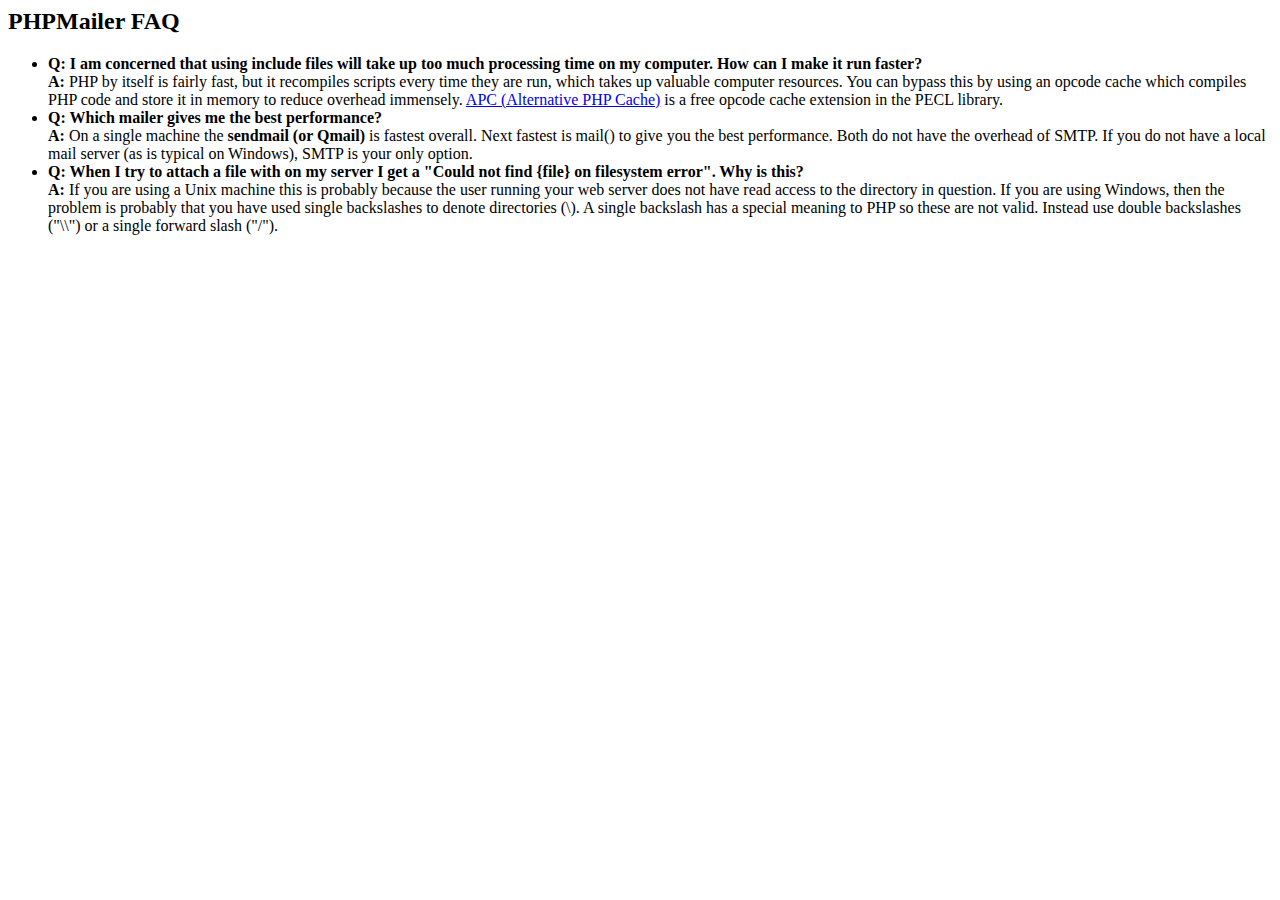
<file: Tema600Login/controlador/controladoresEspecificos/PHPMailer/docs/faq.html>
﻿<html>
<head>
<title>PHPMailer FAQ</title>
</head>
<body>
<h2>PHPMailer FAQ</h2>
<ul>
    <li><strong>Q: I am concerned that using include files will take up too much
    processing time on my computer. How can I make it run faster?</strong><br>
    <strong>A:</strong> PHP by itself is fairly fast, but it recompiles scripts every time they are run, which takes up valuable
    computer resources. You can bypass this by using an opcode cache which compiles
    PHP code and store it in memory to reduce overhead immensely. <a href="http://www.php.net/apc/">APC
    (Alternative PHP Cache)</a> is a free opcode cache extension in the PECL library.</li>
    <li><strong>Q: Which mailer gives me the best performance?</strong><br>
    <strong>A:</strong> On a single machine the <strong>sendmail (or Qmail)</strong> is fastest overall.
    Next fastest is mail() to give you the best performance. Both do not have the overhead of SMTP.
    If you do not have a local mail server (as is typical on Windows), SMTP is your only option.</li>
    <li><strong>Q: When I try to attach a file with on my server I get a
    "Could not find {file} on filesystem error". Why is this?</strong><br>
    <strong>A:</strong> If you are using a Unix machine this is probably because the user
    running your web server does not have read access to the directory in question. If you are using Windows,
    then the problem is probably that you have used single backslashes to denote directories (\).
    A single backslash has a special meaning to PHP so these are not
    valid. Instead use double backslashes ("\\") or a single forward
    slash ("/").</li>
</ul>
</body>
</html>
</file>
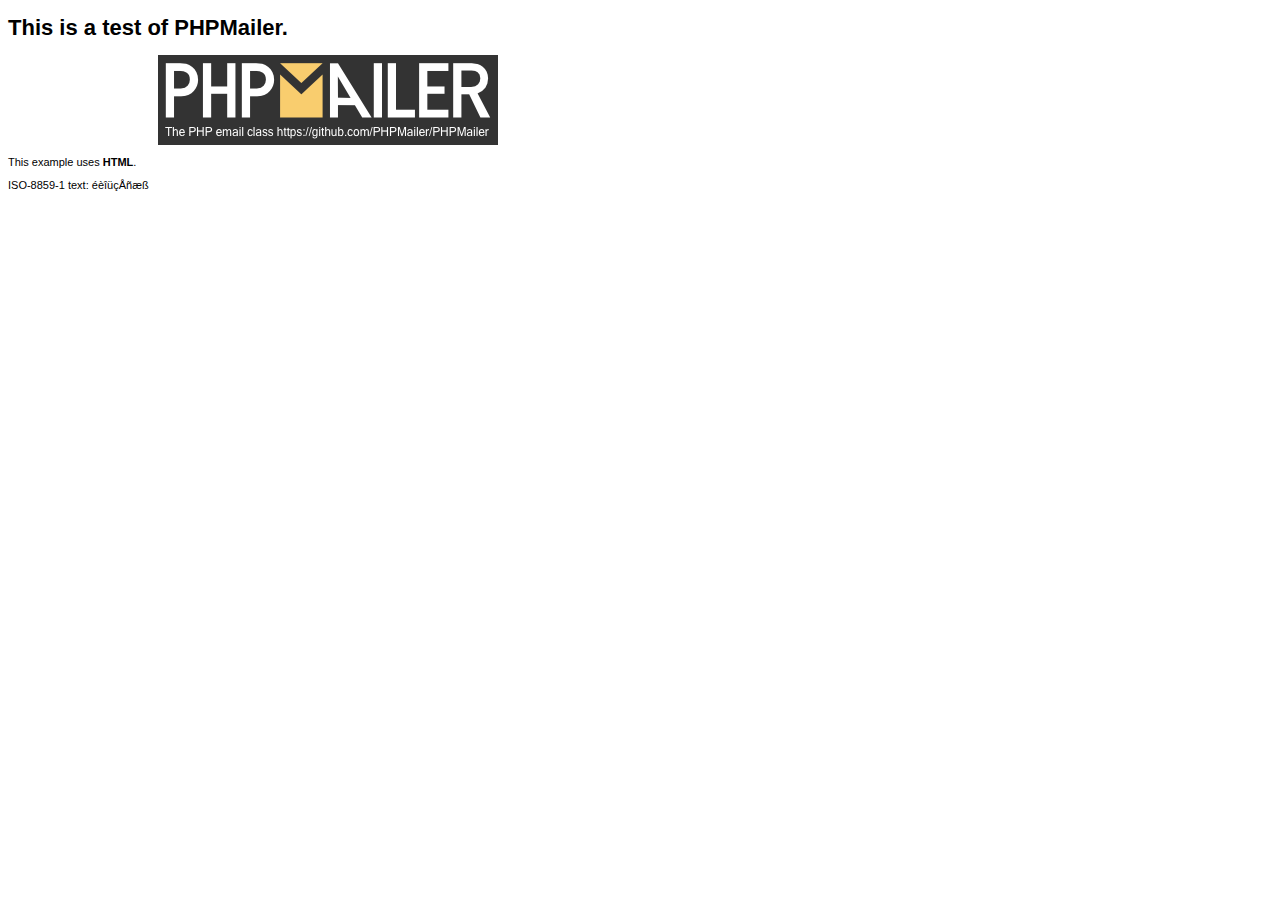
<file: Tema600Login/controlador/controladoresEspecificos/PHPMailer/examples/contents.html>
<!DOCTYPE HTML PUBLIC "-//W3C//DTD HTML 4.01 Transitional//EN" "http://www.w3.org/TR/html4/loose.dtd">
<html>
<head>
  <meta http-equiv="Content-Type" content="text/html; charset=iso-8859-1">
  <title>PHPMailer Test</title>
</head>
<body>
<div style="width: 640px; font-family: Arial, Helvetica, sans-serif; font-size: 11px;">
  <h1>This is a test of PHPMailer.</h1>
  <div align="center">
    <a href="https://github.com/PHPMailer/PHPMailer/"><img src="images/phpmailer.png" height="90" width="340" alt="PHPMailer rocks"></a>
  </div>
  <p>This example uses <strong>HTML</strong>.</p>
  <p>ISO-8859-1 text: ���������</p>
</div>
</body>
</html>
</file>
<file: css/style.css>
.contenedorFoto {
  background-image: url(../imagenes/fondo.jpg);
  background-size: cover;
  width: 100%;
  height: 100vh;
}
.navbar {
  background: black;
}
.navbar-nav {
  width: 100%;
  text-align: center;
}
.navbar-nav > li {
  float: initial;
  line-height: 150px;
}
.nav > li {
  display: inline-block;
}
div#error2 {
  height: 20px;
  width: 20px;
}
.navbar-brand {
  cursor: pointer;
  font-size: 20px;
  color: darkgrey;
}
#navbar {
  margin-top: 10px;
}
.montserrat {
  font-family: "Montserrat";
}
.sans {
  font-family: "Source Sans Pro";
}
.courgette {
  font-family: "Courgette";
}
#navbar button {
  background-color: #cea65c;
  color: rgb(233, 233, 233);
  padding: 6px;
}
#navbar button:hover {
  background-color: #ac8949;
}
#barra {
  padding-bottom: 5px;
  border-bottom: 1px solid rgba(169, 169, 169, 0.6);
  margin: 0 30px;
}
#registrarse {
  margin-right: 1%;
}
#tituloPrincipal h1 {
  margin-top: 38%;
  font-size: 60px;
  color: #cea65c;
}
#loginUsuario,
#registroUsuarioGuardar {
  background-color: #b17b17;
  color: rgb(233, 233, 233);
  padding: 6px;
}
#registroUsuario {
  color: #b17b17;
}
#calendarioFechaNacimiento {
  background-color: #b17b17;
}
footer {
  position: absolute;
  bottom: 1%;
  right: 3%;
}
footer p {
  font-size: 15px;
  color: rgb(233, 233, 233);
}
footer p a {
  color: rgb(233, 233, 233);
}
footer p a:hover {
  color: #b17b17;
}
footer ul a {
  color: rgb(233, 233, 233);
  font-size: 15px;
  transition: all 0.5s;
}
footer ul a i {
  padding: 6px;
  background-color: #b17b17;
  border-radius: 50%;
  transition: all 0.3s;
}
footer ul a:nth-child(2) i {
  padding: 6px 9px;
}
footer ul a:hover i {
  transform: scale(1.1);
  color: rgb(233, 233, 233);
}
footer ul a:hover {
  color: rgb(233, 233, 233);
}
footer ul a:visited {
  color: rgb(233, 233, 233);
}
@media (max-width: 680px) {
  .contenedorFoto {
    background-position-x: 50%;
  }
  button#login {
    margin-top: 3%;
    margin-bottom: 2%;
    background-color: black;
    color: #b17b17;
  }
  button#registrarse {
    margin-top: 3%;
    margin-bottom: 2%;
    padding-top: 5%;
    background-color: black;
    color: #b17b17;
    display: block;
    border-top: 1px solid rgba(169, 169, 169, 0.6);
  }
  .navbar-brand {
    font-size: 15px;
  }

  #tituloPrincipal h1 {
    margin-top: 300px;
    font-size: 40px;
  }
}

.navbar-header .icon-bar {
  background-color: #b17b17;
}
</file>
<file: js/bootstrap/css/bootstrapValidator.min.css>
/**
 * BootstrapValidator (http://bootstrapvalidator.com)
 *
 * The best jQuery plugin to validate form fields. Designed to use with Bootstrap 3
 *
 * @version     v0.5.0-dev
 * @author      https://twitter.com/nghuuphuoc
 * @copyright   (c) 2013 - 2014 Nguyen Huu Phuoc
 * @license     MIT
 */


.bv-form .help-block{margin-bottom:0}.nav-tabs li.bv-tab-success>a{color:#3c763d}.nav-tabs li.bv-tab-error>a{color:#a94442}.bv-form .tooltip-inner{text-align:left}
</file>
